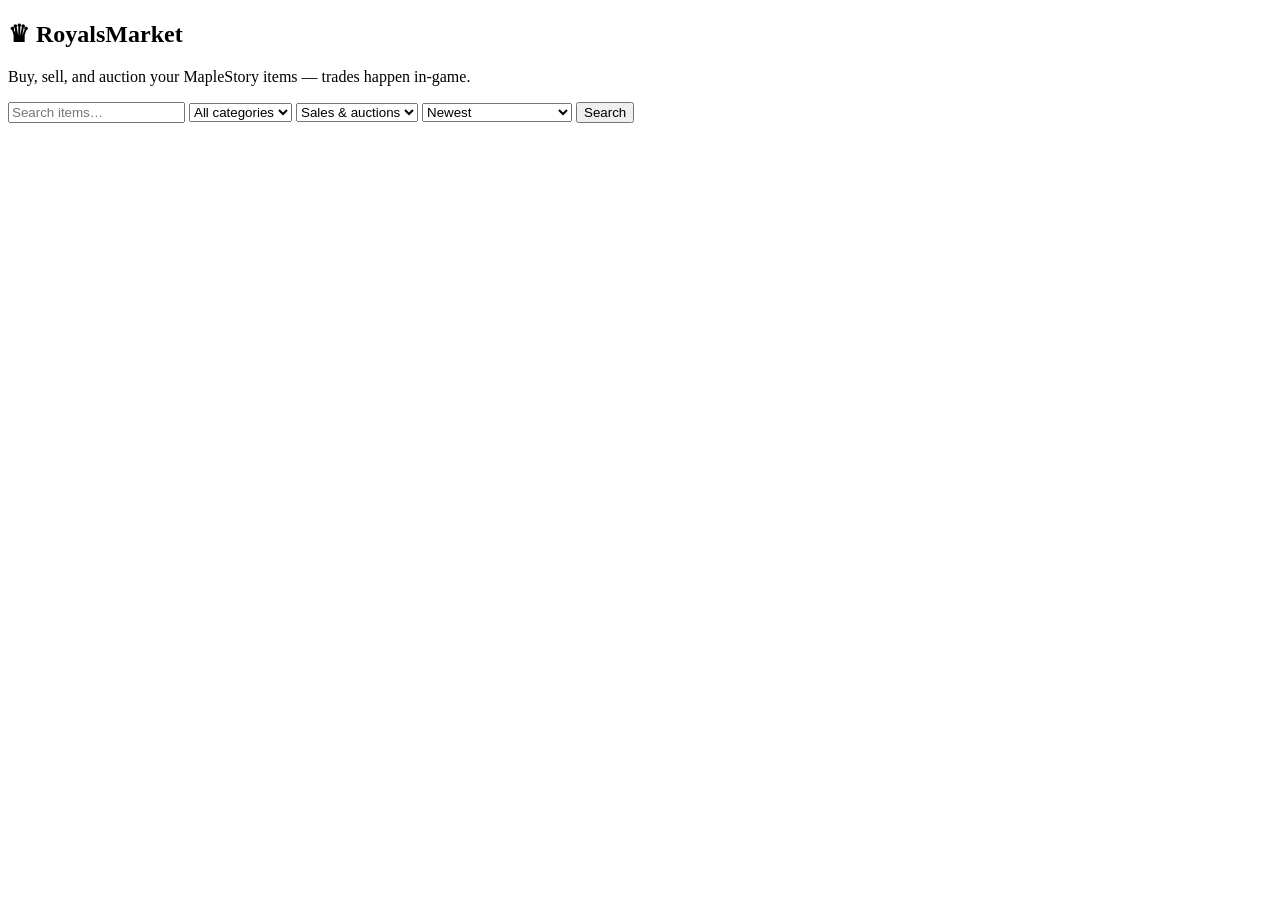
<file: src/main/resources/templates/index.html>
<!DOCTYPE html>
<html lang="en" xmlns:th="http://www.thymeleaf.org">
<head th:replace="~{fragments/layout :: head('Browse the market')}"></head>
<body>
<nav th:replace="~{fragments/layout :: nav}"></nav>
<div th:replace="~{fragments/layout :: flash}"></div>

<main class="container">
    <section class="hero">
        <h1><span style="color:var(--gold)">♛</span> RoyalsMarket</h1>
        <p>Buy, sell, and auction your MapleStory items — trades happen in-game.</p>
    </section>

    <form class="toolbar" th:action="@{/}" method="get"
          hx-get="/browse" hx-target="#listing-grid" hx-push-url="false"
          hx-trigger="submit, keyup changed delay:400ms from:[name='q'], change from:select">
        <input class="search" type="text" name="q" th:value="${q}" placeholder="Search items…"/>
        <select name="category">
            <option value="">All categories</option>
            <option th:each="c : ${allCategories}" th:value="${c}" th:text="${c.label}"
                    th:selected="${selectedCategory != null and selectedCategory == c}">Cat</option>
        </select>
        <select name="type">
            <option value="">Sales &amp; auctions</option>
            <option th:each="t : ${allTypes}" th:value="${t}" th:text="${t}"
                    th:selected="${selectedType != null and selectedType == t}">Type</option>
        </select>
        <select name="sort">
            <option value="">Newest</option>
            <option value="price_asc" th:selected="${sort == 'price_asc'}">Price: low to high</option>
            <option value="price_desc" th:selected="${sort == 'price_desc'}">Price: high to low</option>
            <option value="ending" th:selected="${sort == 'ending'}">Auctions ending soon</option>
        </select>
        <button type="submit" class="btn btn-sm btn-purple">Search</button>
    </form>

    <div th:replace="~{fragments/listing-grid :: grid}"></div>
</main>

<footer th:replace="~{fragments/layout :: footer}"></footer>
</body>
</html>
</file>
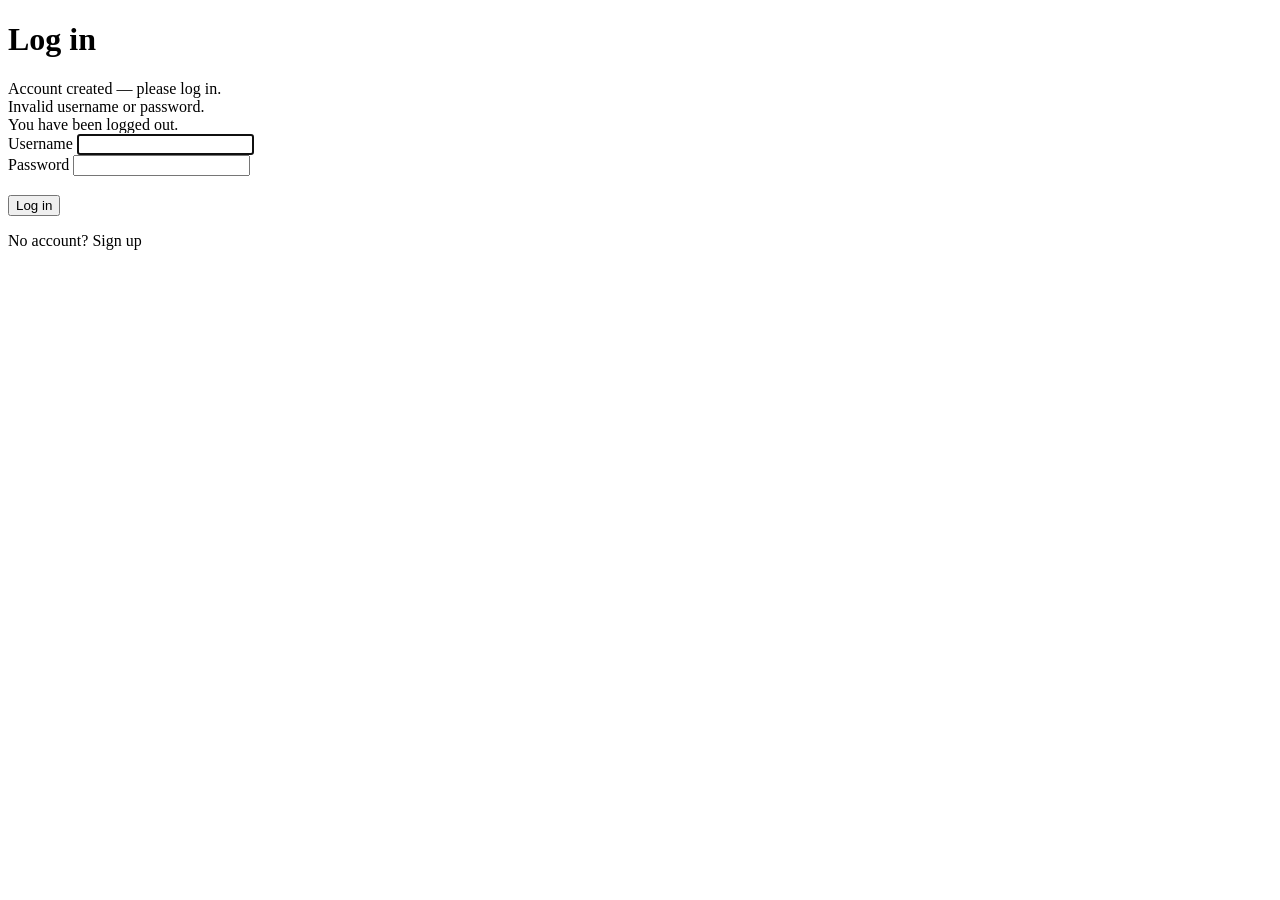
<file: src/main/resources/templates/auth/login.html>
<!DOCTYPE html>
<html lang="en" xmlns:th="http://www.thymeleaf.org">
<head th:replace="~{fragments/layout :: head('Log in')}"></head>
<body>
<nav th:replace="~{fragments/layout :: nav}"></nav>

<main class="container container-narrow">
    <div class="panel">
        <h1>Log in</h1>

        <div th:if="${param.registered}" class="flash flash-ok">Account created — please log in.</div>
        <div th:if="${param.error}" class="flash flash-err">Invalid username or password.</div>
        <div th:if="${param.logout}" class="flash flash-ok">You have been logged out.</div>

        <form th:action="@{/login}" method="post" class="stack">
            <div>
                <label for="username">Username</label>
                <input id="username" name="username" type="text" autofocus required/>
            </div>
            <div>
                <label for="password">Password</label>
                <input id="password" name="password" type="password" required/>
            </div>
            <button type="submit" class="btn btn-gold btn-block" style="margin-top:1.2rem">Log in</button>
        </form>
        <p class="hint" style="margin-top:1rem">
            No account? <a th:href="@{/register}">Sign up</a>
        </p>
    </div>
</main>

<footer th:replace="~{fragments/layout :: footer}"></footer>
</body>
</html>
</file>
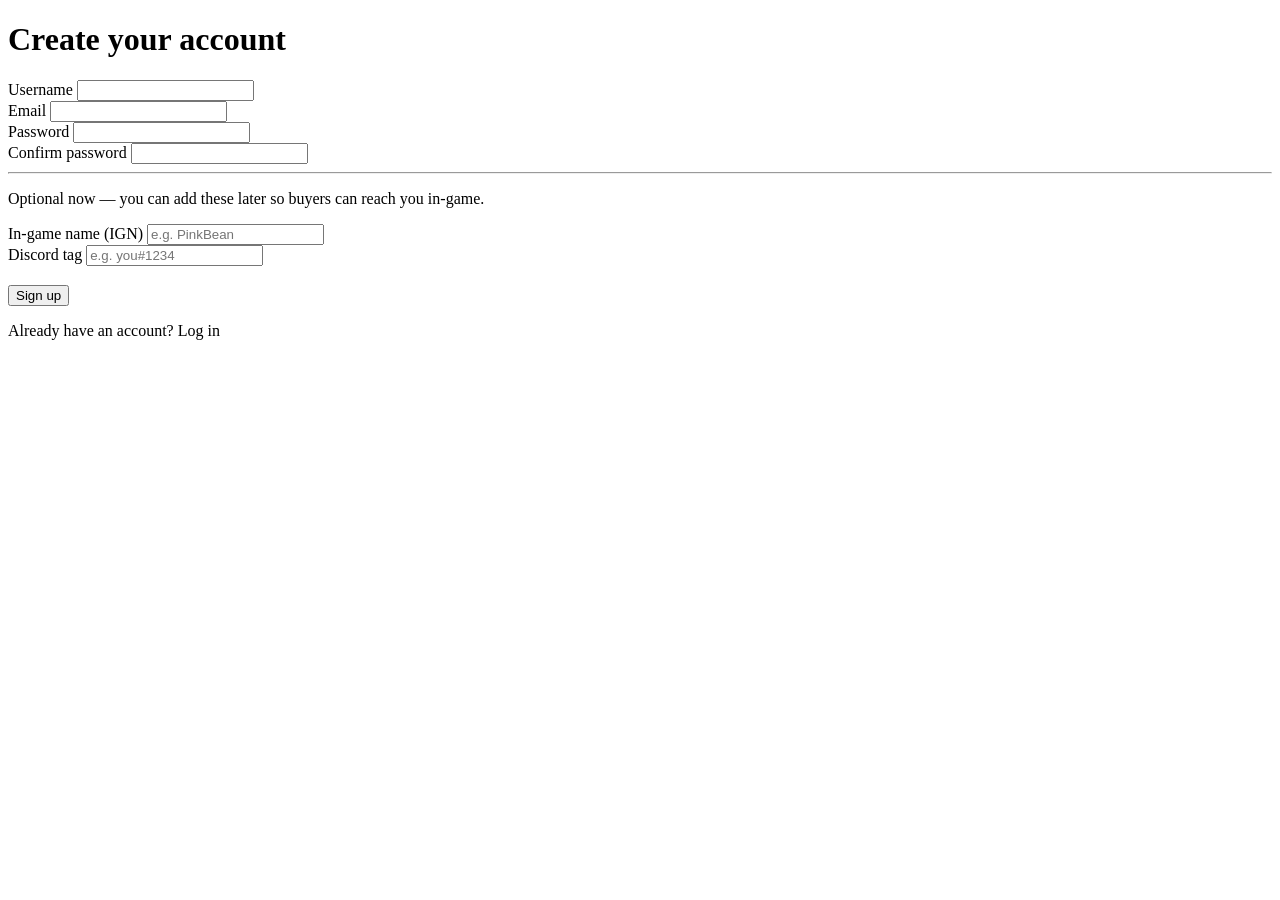
<file: src/main/resources/templates/auth/register.html>
<!DOCTYPE html>
<html lang="en" xmlns:th="http://www.thymeleaf.org">
<head th:replace="~{fragments/layout :: head('Sign up')}"></head>
<body>
<nav th:replace="~{fragments/layout :: nav}"></nav>

<main class="container container-narrow">
    <div class="panel">
        <h1>Create your account</h1>
        <form th:action="@{/register}" th:object="${form}" method="post" class="stack">
            <div>
                <label for="username">Username</label>
                <input id="username" type="text" th:field="*{username}" required/>
                <div class="field-error" th:if="${#fields.hasErrors('username')}" th:errors="*{username}"></div>
            </div>
            <div>
                <label for="email">Email</label>
                <input id="email" type="email" th:field="*{email}" required/>
                <div class="field-error" th:if="${#fields.hasErrors('email')}" th:errors="*{email}"></div>
            </div>
            <div>
                <label for="password">Password</label>
                <input id="password" type="password" th:field="*{password}" required/>
                <div class="field-error" th:if="${#fields.hasErrors('password')}" th:errors="*{password}"></div>
            </div>
            <div>
                <label for="confirmPassword">Confirm password</label>
                <input id="confirmPassword" type="password" th:field="*{confirmPassword}" required/>
                <div class="field-error" th:if="${#fields.hasErrors('confirmPassword')}" th:errors="*{confirmPassword}"></div>
            </div>
            <hr class="divider"/>
            <p class="hint">Optional now — you can add these later so buyers can reach you in-game.</p>
            <div>
                <label for="ign">In-game name (IGN)</label>
                <input id="ign" type="text" th:field="*{ign}" placeholder="e.g. PinkBean"/>
            </div>
            <div>
                <label for="discordTag">Discord tag</label>
                <input id="discordTag" type="text" th:field="*{discordTag}" placeholder="e.g. you#1234"/>
            </div>
            <button type="submit" class="btn btn-gold btn-block" style="margin-top:1.2rem">Sign up</button>
        </form>
        <p class="hint" style="margin-top:1rem">
            Already have an account? <a th:href="@{/login}">Log in</a>
        </p>
    </div>
</main>

<footer th:replace="~{fragments/layout :: footer}"></footer>
</body>
</html>
</file>
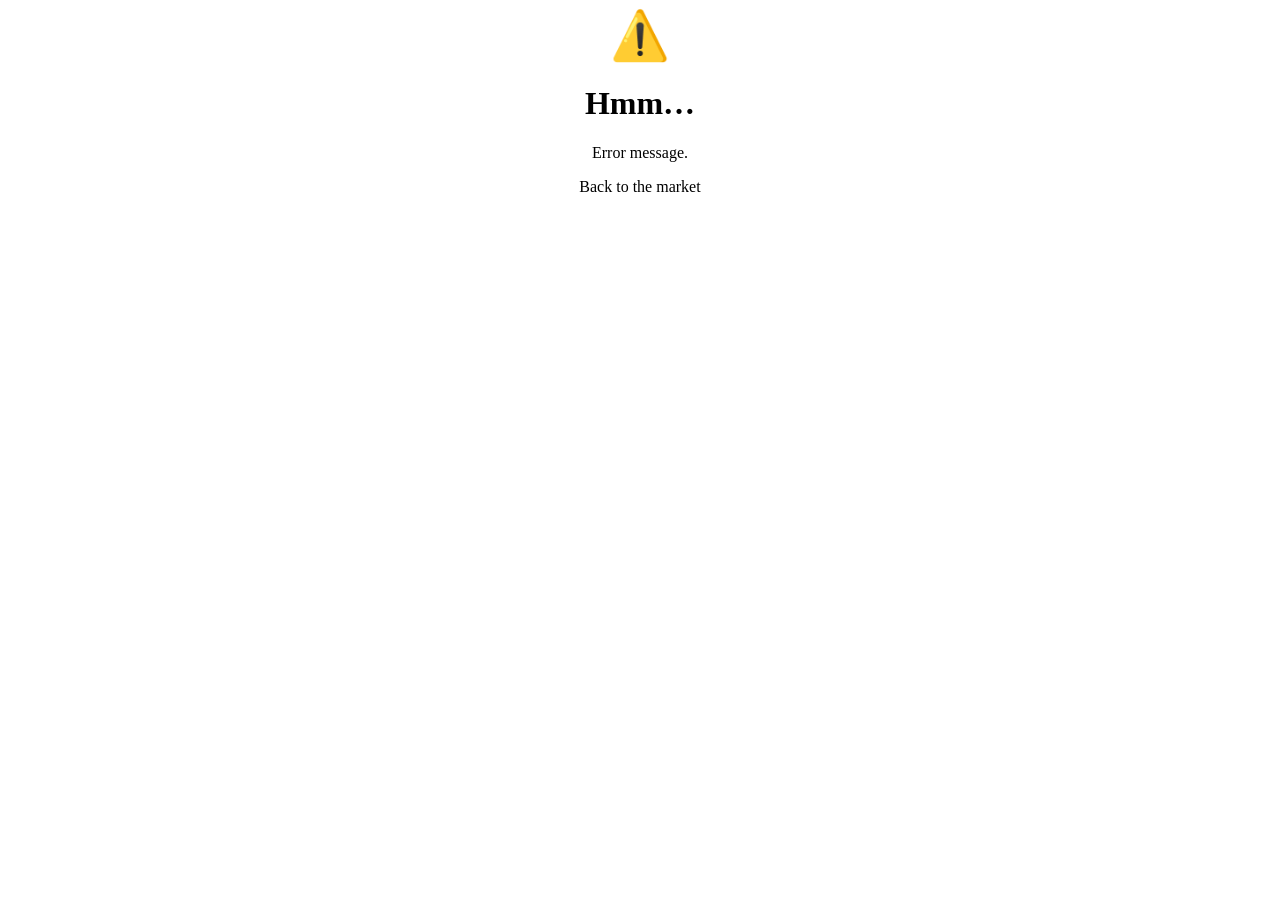
<file: src/main/resources/templates/error/message.html>
<!DOCTYPE html>
<html lang="en" xmlns:th="http://www.thymeleaf.org">
<head th:replace="~{fragments/layout :: head('Something went wrong')}"></head>
<body>
<nav th:replace="~{fragments/layout :: nav}"></nav>

<main class="container container-narrow">
    <div class="panel" style="text-align:center">
        <div style="font-size:3rem">⚠️</div>
        <h1>Hmm…</h1>
        <p class="muted" th:text="${message} ?: 'That action could not be completed.'">Error message.</p>
        <a th:href="@{/}" class="btn btn-gold">Back to the market</a>
    </div>
</main>

<footer th:replace="~{fragments/layout :: footer}"></footer>
</body>
</html>
</file>
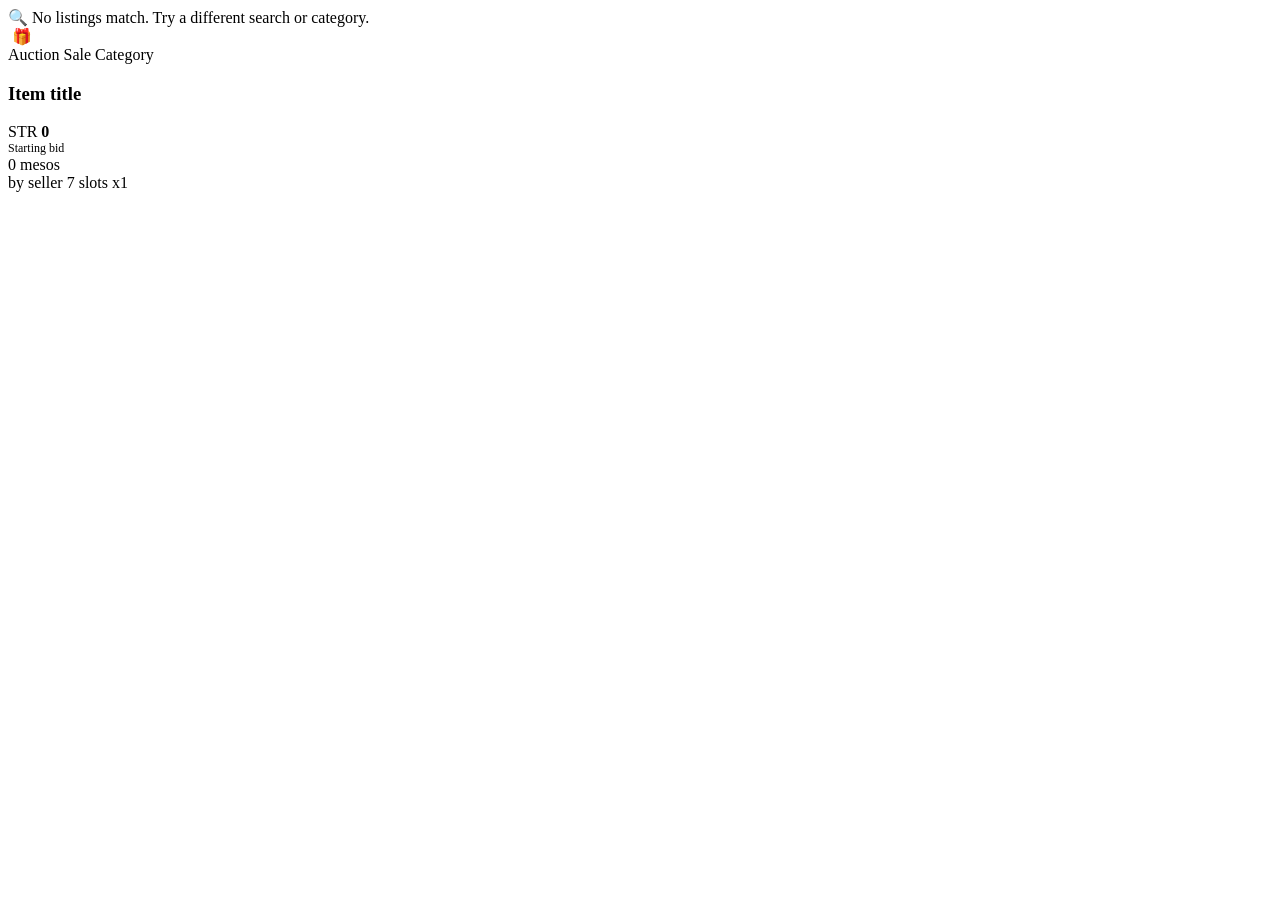
<file: src/main/resources/templates/fragments/listing-grid.html>
<!DOCTYPE html>
<html lang="en" xmlns:th="http://www.thymeleaf.org">
<body>

<div th:fragment="grid" id="listing-grid">
    <div th:if="${#lists.isEmpty(listings)}" class="empty">
        <span class="big">🔍</span>
        No listings match. Try a different search or category.
    </div>

    <div th:unless="${#lists.isEmpty(listings)}" class="grid">
        <div class="card" th:each="l : ${listings}">
            <a th:href="@{/listings/{id}(id=${l.id})}">
                <div class="card-img">
                    <img th:if="${l.imageUrl}" th:src="${l.imageUrl}" th:alt="${l.title}"/>
                    <span th:unless="${l.imageUrl}" class="placeholder">🎁</span>
                </div>
            </a>
            <div class="card-body">
                <div>
                    <span th:if="${l.type.name() == 'AUCTION'}" class="tag tag-auction">Auction</span>
                    <span th:if="${l.type.name() == 'SALE'}" class="tag tag-sale">Sale</span>
                    <span class="tag tag-cat" th:text="${l.category.label}">Category</span>
                </div>
                <a th:href="@{/listings/{id}(id=${l.id})}">
                    <h3 class="card-title" th:text="${l.title}">Item title</h3>
                </a>
                <div class="stat-chips" th:if="${l.gear and !l.stats.isEmpty()}">
                    <span class="stat-chip" th:each="entry : ${l.stats}">
                        <span th:text="${entry.key.label}">STR</span> <b th:text="${entry.value}">0</b>
                    </span>
                </div>
                <div class="card-price">
                    <span th:if="${l.type.name() == 'AUCTION'}" class="muted" style="font-size:0.75rem;display:block;">Starting bid</span>
                    <span th:text="${#numbers.formatInteger(l.price, 1, 'COMMA')} + ' mesos'">0 mesos</span>
                </div>
                <div class="card-meta">
                    <span>by <a th:href="@{/u/{u}(u=${l.seller.username})}" th:text="${l.seller.username}">seller</a></span>
                    <span th:if="${l.slotsRemaining != null}" class="slots-pill" th:text="${l.slotsRemaining} + ' slot' + (${l.slotsRemaining} == 1 ? '' : 's')">7 slots</span>
                    <span th:if="${l.quantity > 1}" th:text="'x' + ${l.quantity}">x1</span>
                </div>
            </div>
        </div>
    </div>
</div>

</body>
</html>
</file>
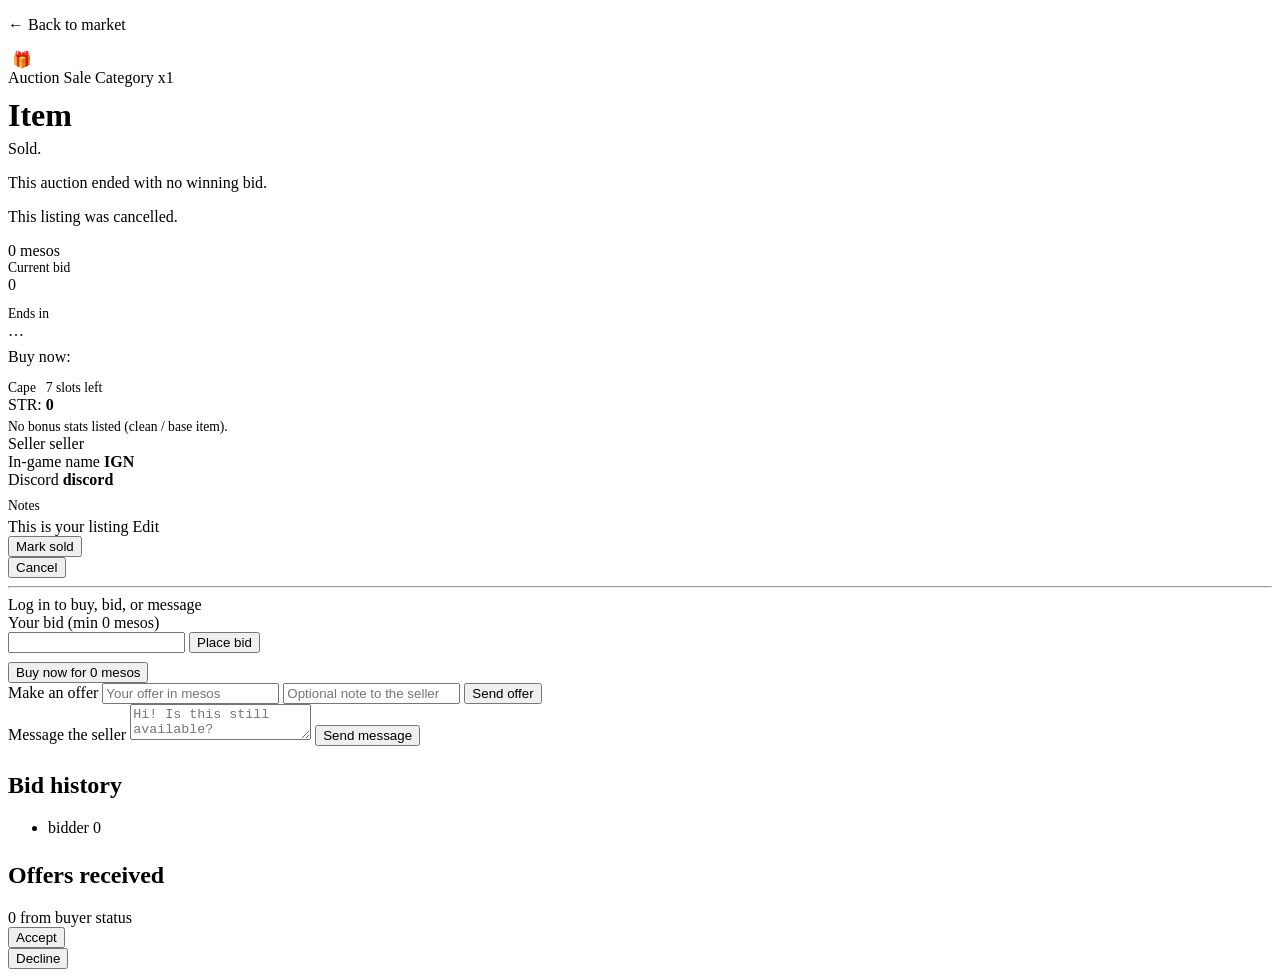
<file: src/main/resources/templates/listings/detail.html>
<!DOCTYPE html>
<html lang="en" xmlns:th="http://www.thymeleaf.org">
<head th:replace="~{fragments/layout :: head(${listing.title})}"></head>
<body>
<nav th:replace="~{fragments/layout :: nav}"></nav>
<div th:replace="~{fragments/layout :: flash}"></div>

<main class="container">
    <p><a th:href="@{/}">← Back to market</a></p>

    <div class="detail">
        <!-- Image -->
        <div class="detail-img">
            <img th:if="${listing.imageUrl}" th:src="${listing.imageUrl}" th:alt="${listing.title}"/>
            <span th:unless="${listing.imageUrl}" class="placeholder">🎁</span>
        </div>

        <!-- Info -->
        <div>
            <div style="margin-bottom:0.6rem">
                <span th:if="${listing.isAuction()}" class="tag tag-auction">Auction</span>
                <span th:unless="${listing.isAuction()}" class="tag tag-sale">Sale</span>
                <span class="tag tag-cat" th:text="${listing.category.label}">Category</span>
                <span th:if="${listing.quantity > 1}" class="tag tag-cat" th:text="'Qty x' + ${listing.quantity}">x1</span>
            </div>

            <h1 th:text="${listing.title}" style="margin:0 0 0.4rem">Item</h1>

            <!-- Status banners -->
            <div th:if="${listing.status.name() == 'SOLD'}" class="flash flash-err" style="margin-bottom:1rem">
                Sold<span th:if="${listing.finalPrice}" th:text="' for ' + ${#numbers.formatInteger(listing.finalPrice, 1, 'COMMA')} + ' mesos'"></span>.
            </div>
            <div th:if="${listing.status.name() == 'EXPIRED'}" class="flash flash-err" style="margin-bottom:1rem">
                This auction ended with no winning bid.
            </div>
            <div th:if="${listing.status.name() == 'CANCELLED'}" class="flash flash-err" style="margin-bottom:1rem">
                This listing was cancelled.
            </div>

            <!-- ============ SALE ============ -->
            <div th:if="${!listing.isAuction()}">
                <div class="price-big" th:text="${#numbers.formatInteger(listing.price, 1, 'COMMA')} + ' mesos'">0 mesos</div>
            </div>

            <!-- ============ AUCTION ============ -->
            <div th:if="${listing.isAuction()}">
                <div class="muted" style="font-size:0.85rem">Current bid</div>
                <div class="price-big"
                     th:text="${highestBid != null} ? ${#numbers.formatInteger(highestBid.amount, 1, 'COMMA')} + ' mesos'
                              : ${#numbers.formatInteger(listing.price, 1, 'COMMA')} + ' mesos (starting)'">0</div>

                <div th:if="${listing.status.name() == 'ACTIVE'}" style="margin-top:0.6rem"
                     th:with="iso=${#temporals.format(listing.endsAt, 'yyyy-MM-dd''T''HH:mm:ss')}">
                    <span class="muted" style="font-size:0.85rem">Ends in</span><br/>
                    <span class="countdown" th:attr="x-data=|countdown('${iso}')|"
                          x-text="label" x-bind:class="{ ended: ended }">…</span>
                </div>
                <div th:if="${listing.buyNowPrice != null and listing.status.name() == 'ACTIVE'}" class="muted" style="margin-top:0.5rem">
                    Buy now: <strong th:text="${#numbers.formatInteger(listing.buyNowPrice, 1, 'COMMA')} + ' mesos'"></strong>
                </div>
            </div>

            <!-- ============ Item stats ============ -->
            <div th:if="${listing.gear}" style="margin-top:0.9rem">
                <div class="muted" style="font-size:0.85rem">
                    <span th:text="${listing.item.equipType.label}">Cape</span><span
                          th:if="${listing.item.itemClass != null}" th:text="' · ' + ${listing.item.itemClass.label}"></span>
                    <span th:if="${listing.slotsRemaining != null}" class="slots-pill" style="margin-left:0.4rem"
                          th:text="${listing.slotsRemaining} + ' slots left'">7 slots left</span>
                </div>
                <div class="stat-chips" th:if="${!listing.stats.isEmpty()}">
                    <span class="stat-chip" th:each="entry : ${listing.stats}">
                        <span th:text="${entry.key.label}">STR</span>: <b th:text="${entry.value}">0</b>
                    </span>
                </div>
                <div class="muted" th:if="${listing.stats.isEmpty()}" style="font-size:0.85rem; margin-top:0.3rem">
                    No bonus stats listed (clean / base item).
                </div>
            </div>

            <!-- ============ Seller contact ============ -->
            <div class="seller-box">
                <div class="row">
                    <span class="muted">Seller</span>
                    <a th:href="@{/u/{u}(u=${listing.seller.username})}" th:text="${listing.seller.username}">seller</a>
                </div>
                <div class="row">
                    <span class="muted">In-game name</span>
                    <strong th:text="${listing.seller.ign != null} ? ${listing.seller.ign} : '— not set —'">IGN</strong>
                </div>
                <div class="row" th:if="${listing.seller.discordTag != null}">
                    <span class="muted">Discord</span>
                    <strong th:text="${listing.seller.discordTag}">discord</strong>
                </div>
            </div>

            <div th:if="${listing.description}" style="margin-top:0.6rem">
                <div class="muted" style="font-size:0.85rem">Notes</div>
                <p th:text="${listing.description}" style="white-space:pre-wrap; margin:0.2rem 0 0"></p>
            </div>

            <!-- ============ Owner controls ============ -->
            <div th:if="${owner}" class="row-actions">
                <span class="tag tag-status">This is your listing</span>
                <a th:if="${listing.status.name() == 'ACTIVE'}" th:href="@{/listings/{id}/edit(id=${listing.id})}" class="btn btn-sm btn-ghost">Edit</a>
                <form th:if="${listing.status.name() == 'ACTIVE'}" th:action="@{/listings/{id}/sold(id=${listing.id})}" method="post" class="inline-form">
                    <button class="btn btn-sm btn-ghost">Mark sold</button>
                </form>
                <form th:if="${listing.status.name() == 'ACTIVE'}" th:action="@{/listings/{id}/cancel(id=${listing.id})}" method="post" class="inline-form">
                    <button class="btn btn-sm btn-danger">Cancel</button>
                </form>
            </div>

            <!-- ============ Buyer actions (active, not owner) ============ -->
            <div th:if="${listing.status.name() == 'ACTIVE' and !owner}">
                <hr class="divider"/>

                <!-- Not logged in -->
                <div th:if="${currentUser == null}">
                    <a th:href="@{/login}" class="btn btn-gold btn-block">Log in to buy, bid, or message</a>
                </div>

                <div th:if="${currentUser != null}" class="stack">
                    <!-- AUCTION: bid + buy-now -->
                    <div th:if="${listing.isAuction()}">
                        <form th:action="@{/listings/{id}/bids(id=${listing.id})}" th:object="${bidForm}" method="post">
                            <label>Your bid (min <span th:text="${#numbers.formatInteger(minimumBid, 1, 'COMMA')}">0</span> mesos)</label>
                            <div class="chat-form">
                                <input type="number" th:field="*{amount}" th:min="${minimumBid}" th:value="${minimumBid}" required/>
                                <button class="btn btn-purple">Place bid</button>
                            </div>
                        </form>
                        <form th:if="${listing.buyNowPrice != null}" th:action="@{/listings/{id}/buy-now(id=${listing.id})}" method="post" style="margin-top:0.6rem">
                            <button class="btn btn-gold btn-block">
                                Buy now for <span th:text="${#numbers.formatInteger(listing.buyNowPrice, 1, 'COMMA')}">0</span> mesos
                            </button>
                        </form>
                    </div>

                    <!-- SALE: make offer -->
                    <div th:if="${!listing.isAuction() and listing.allowOffers}">
                        <form th:action="@{/listings/{id}/offers(id=${listing.id})}" th:object="${offerForm}" method="post" class="stack">
                            <label>Make an offer</label>
                            <input type="number" th:field="*{amount}" min="1" placeholder="Your offer in mesos" required/>
                            <input type="text" th:field="*{message}" maxlength="500" placeholder="Optional note to the seller"/>
                            <button class="btn btn-purple btn-block">Send offer</button>
                        </form>
                    </div>

                    <!-- Message seller (always available) -->
                    <form th:action="@{/listings/{id}/contact(id=${listing.id})}" method="post" class="stack">
                        <label>Message the seller</label>
                        <textarea name="body" maxlength="2000" placeholder="Hi! Is this still available?" required></textarea>
                        <button class="btn btn-ghost btn-block">Send message</button>
                    </form>
                </div>
            </div>
        </div>
    </div>

    <!-- ============ Auction bid history ============ -->
    <div th:if="${listing.isAuction() and !#lists.isEmpty(bids)}" class="panel" style="margin-top:1.6rem">
        <h2>Bid history</h2>
        <ul class="bid-list">
            <li th:each="b : ${bids}">
                <span th:text="${b.bidder.username}">bidder</span>
                <span th:text="${#numbers.formatInteger(b.amount, 1, 'COMMA')} + ' mesos'">0</span>
            </li>
        </ul>
    </div>

    <!-- ============ Offers (seller view) ============ -->
    <div th:if="${owner and offers != null and !#lists.isEmpty(offers)}" class="panel" style="margin-top:1.6rem">
        <h2>Offers received</h2>
        <div class="offer-row" th:each="o : ${offers}">
            <span class="amount" th:text="${#numbers.formatInteger(o.amount, 1, 'COMMA')} + ' mesos'">0</span>
            <span th:text="'from ' + ${o.buyer.username}">from buyer</span>
            <span class="muted" th:if="${o.message}" th:text="'“' + ${o.message} + '”'"></span>
            <span class="tag" th:classappend="${o.status.name() == 'ACCEPTED'} ? 'tag-status' : 'tag-cat'"
                  th:text="${o.status}" th:unless="${o.status.name() == 'PENDING'}">status</span>
            <span style="flex:1"></span>
            <div class="row-actions" th:if="${o.status.name() == 'PENDING' and listing.status.name() == 'ACTIVE'}">
                <form th:action="@{/offers/{id}/accept(id=${o.id})}" method="post" class="inline-form">
                    <button class="btn btn-sm btn-gold">Accept</button>
                </form>
                <form th:action="@{/offers/{id}/decline(id=${o.id})}" method="post" class="inline-form">
                    <button class="btn btn-sm btn-ghost">Decline</button>
                </form>
            </div>
        </div>
    </div>
</main>

<footer th:replace="~{fragments/layout :: footer}"></footer>
</body>
</html>
</file>
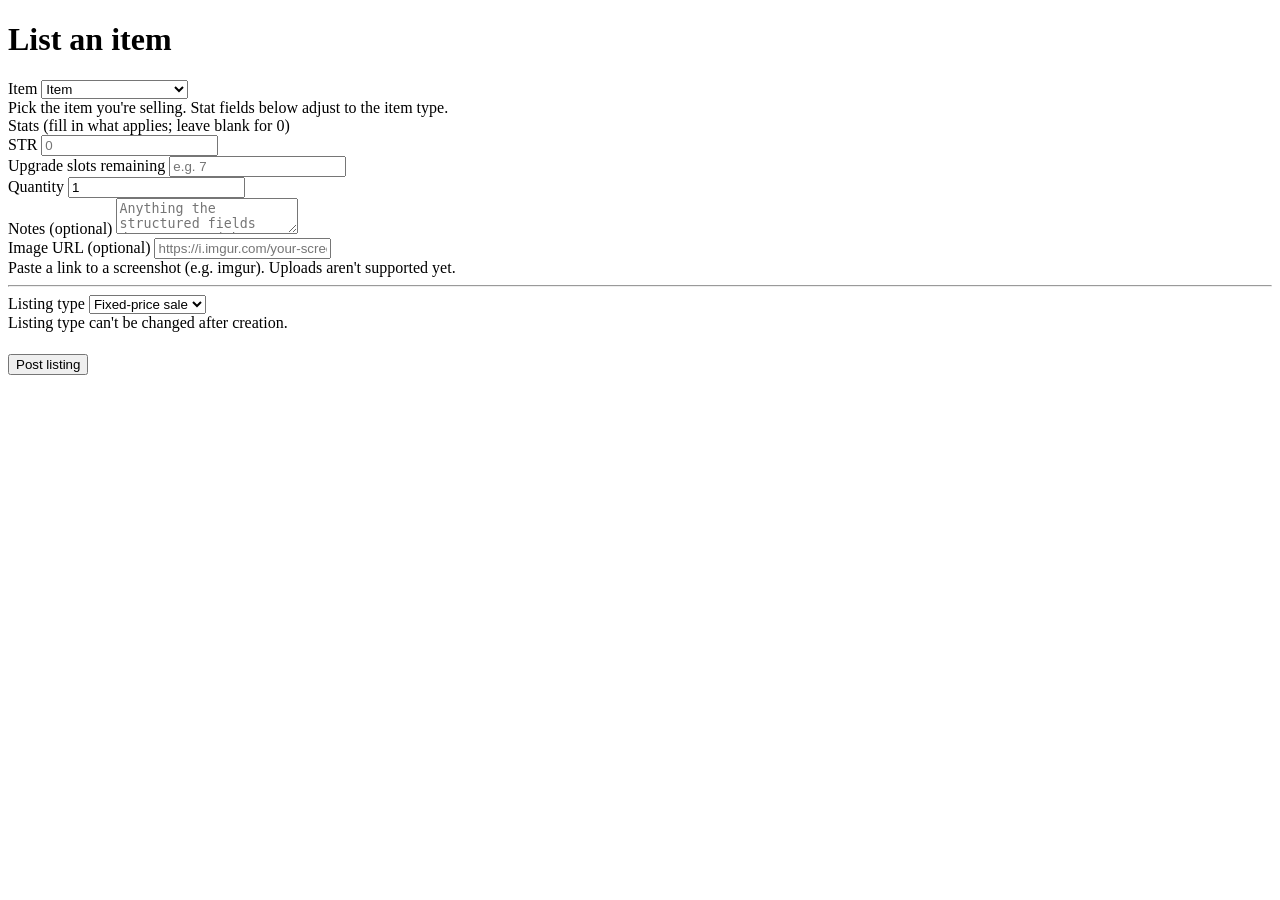
<file: src/main/resources/templates/listings/form.html>
<!DOCTYPE html>
<html lang="en" xmlns:th="http://www.thymeleaf.org">
<head th:replace="~{fragments/layout :: head('Sell an item')}"></head>
<body>
<nav th:replace="~{fragments/layout :: nav}"></nav>

<main class="container container-narrow">
    <div class="panel"
         th:with="postUrl=${editing} ? @{/listings/{id}/edit(id=${listingId})} : @{/listings}">
        <h1 th:text="${editing} ? 'Edit listing' : 'List an item'">List an item</h1>

        <form th:action="${postUrl}" th:object="${form}" method="post" class="stack"
              th:attr="x-data=|listingForm('${form.type}')|" x-init="syncItem($refs.itemSel)">

            <!-- Item picker -->
            <div>
                <label for="catalogItemId">Item</label>
                <select id="catalogItemId" th:field="*{catalogItemId}" required
                        x-ref="itemSel" x-on:change="syncItem($event.target)">
                    <option value="" disabled>— choose an item —</option>
                    <optgroup th:each="cat : ${allCategories}" th:label="${cat.label}">
                        <option th:each="item : ${catalogItems}" th:if="${item.category == cat}"
                                th:value="${item.id}"
                                th:attr="data-stats=${#strings.setJoin(item.applicableStats(), ',')},data-gear=${item.gear}"
                                th:text="${item.itemClass != null} ? ${item.name} + ' (' + ${item.itemClass.label} + ')' : ${item.name}">Item</option>
                    </optgroup>
                </select>
                <div class="field-error" th:if="${#fields.hasErrors('catalogItemId')}" th:errors="*{catalogItemId}"></div>
                <div class="hint">Pick the item you're selling. Stat fields below adjust to the item type.</div>
            </div>

            <!-- Stats (gear only; each field shows only if it applies to the chosen item) -->
            <div x-show="gear" x-cloak>
                <label>Stats <span class="hint">(fill in what applies; leave blank for 0)</span></label>
                <div class="stat-grid">
                    <div th:each="stat : ${allStats}" th:attr="x-show=|stats.includes('${stat}')|" x-cloak>
                        <label th:text="${stat.label}" style="margin:0 0 0.2rem">STR</label>
                        <input type="number" th:field="*{stats[__${stat}__]}" placeholder="0"/>
                    </div>
                </div>
            </div>

            <!-- Slots (gear only) -->
            <div x-show="gear" x-cloak>
                <label for="slotsRemaining">Upgrade slots remaining</label>
                <input id="slotsRemaining" type="number" th:field="*{slotsRemaining}" min="0" placeholder="e.g. 7"/>
            </div>

            <div>
                <label for="quantity">Quantity</label>
                <input id="quantity" type="number" th:field="*{quantity}" min="1" value="1"/>
            </div>

            <div>
                <label for="description">Notes (optional)</label>
                <textarea id="description" th:field="*{description}" maxlength="2000"
                          placeholder="Anything the structured fields don't cover (obscure stats, trade preferences…)"></textarea>
            </div>

            <div>
                <label for="imageUrl">Image URL (optional)</label>
                <input id="imageUrl" type="url" th:field="*{imageUrl}"
                       placeholder="https://i.imgur.com/your-screenshot.png"/>
                <div class="hint">Paste a link to a screenshot (e.g. imgur). Uploads aren't supported yet.</div>
            </div>

            <hr class="divider"/>

            <div>
                <label>Listing type</label>
                <select th:field="*{type}" x-model="type" th:disabled="${editing}">
                    <option value="SALE">Fixed-price sale</option>
                    <option value="AUCTION">Timed auction</option>
                </select>
                <div class="hint" th:if="${editing}">Listing type can't be changed after creation.</div>
            </div>

            <!-- SALE fields -->
            <template x-if="type === 'SALE'">
                <div>
                    <div>
                        <label for="price">Price (mesos)</label>
                        <input id="price" type="number" th:field="*{price}" min="100000000" step="1000000" placeholder="100000000"/>
                        <div class="hint">Minimum 100,000,000 mesos — RoyalsMarket is for high-value trades.</div>
                        <div class="field-error" th:if="${#fields.hasErrors('price')}" th:errors="*{price}"></div>
                    </div>
                    <div class="checkbox-row">
                        <input id="allowOffers" type="checkbox" th:field="*{allowOffers}"/>
                        <label for="allowOffers">Accept best offers</label>
                    </div>
                </div>
            </template>

            <!-- AUCTION fields -->
            <template x-if="type === 'AUCTION'">
                <div>
                    <div>
                        <label for="startPrice">Starting bid (mesos)</label>
                        <input id="startPrice" type="number" th:field="*{price}" min="100000000" step="1000000" placeholder="100000000"/>
                        <div class="hint">Minimum 100,000,000 mesos.</div>
                        <div class="field-error" th:if="${#fields.hasErrors('price')}" th:errors="*{price}"></div>
                    </div>
                    <div>
                        <label for="buyNowPrice">Buy-now price (optional)</label>
                        <input id="buyNowPrice" type="number" th:field="*{buyNowPrice}" min="100000000" step="1000000"
                               placeholder="Leave blank for none"/>
                        <div class="field-error" th:if="${#fields.hasErrors('buyNowPrice')}" th:errors="*{buyNowPrice}"></div>
                    </div>
                    <div th:if="${!editing}">
                        <label for="durationHours">Auction length</label>
                        <select id="durationHours" th:field="*{durationHours}">
                            <option value="6">6 hours</option>
                            <option value="12">12 hours</option>
                            <option value="24" selected>1 day</option>
                            <option value="72">3 days</option>
                            <option value="168">7 days</option>
                        </select>
                    </div>
                </div>
            </template>

            <button type="submit" class="btn btn-gold btn-block" style="margin-top:1.4rem"
                    th:text="${editing} ? 'Save changes' : 'Post listing'">Post listing</button>
        </form>
    </div>
</main>

<footer th:replace="~{fragments/layout :: footer}"></footer>
</body>
</html>
</file>
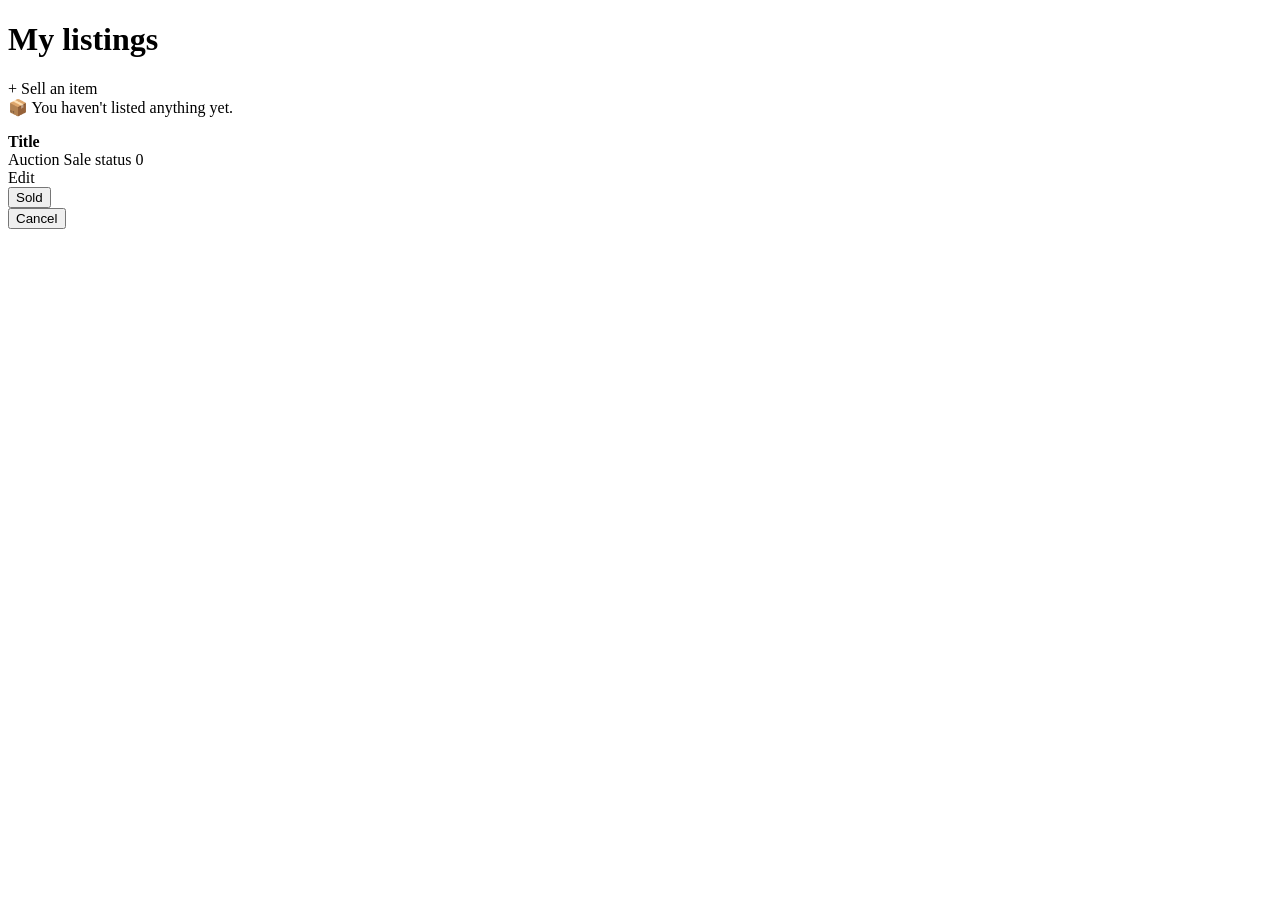
<file: src/main/resources/templates/listings/mine.html>
<!DOCTYPE html>
<html lang="en" xmlns:th="http://www.thymeleaf.org">
<head th:replace="~{fragments/layout :: head('My listings')}"></head>
<body>
<nav th:replace="~{fragments/layout :: nav}"></nav>
<div th:replace="~{fragments/layout :: flash}"></div>

<main class="container">
    <div class="row-actions" style="justify-content:space-between">
        <h1>My listings</h1>
        <a th:href="@{/listings/new}" class="btn btn-gold">+ Sell an item</a>
    </div>

    <div th:if="${#lists.isEmpty(listings)}" class="empty">
        <span class="big">📦</span>
        You haven't listed anything yet.
    </div>

    <div th:unless="${#lists.isEmpty(listings)}" class="stack" style="margin-top:1rem">
        <div class="convo-item" th:each="l : ${listings}">
            <div>
                <a th:href="@{/listings/{id}(id=${l.id})}" th:text="${l.title}" style="font-weight:600">Title</a>
                <div class="card-meta" style="gap:0.5rem">
                    <span th:if="${l.isAuction()}" class="tag tag-auction">Auction</span>
                    <span th:unless="${l.isAuction()}" class="tag tag-sale">Sale</span>
                    <span class="tag"
                          th:classappend="${l.status.name() == 'ACTIVE'} ? 'tag-status' : 'tag-sold'"
                          th:text="${l.status}">status</span>
                    <span class="muted" th:text="${#numbers.formatInteger(l.price, 1, 'COMMA')} + ' mesos'">0</span>
                </div>
            </div>
            <div class="row-actions" th:if="${l.status.name() == 'ACTIVE'}">
                <a th:href="@{/listings/{id}/edit(id=${l.id})}" class="btn btn-sm btn-ghost">Edit</a>
                <form th:action="@{/listings/{id}/sold(id=${l.id})}" method="post" class="inline-form">
                    <button class="btn btn-sm btn-ghost">Sold</button>
                </form>
                <form th:action="@{/listings/{id}/cancel(id=${l.id})}" method="post" class="inline-form">
                    <button class="btn btn-sm btn-danger">Cancel</button>
                </form>
            </div>
        </div>
    </div>
</main>

<footer th:replace="~{fragments/layout :: footer}"></footer>
</body>
</html>
</file>
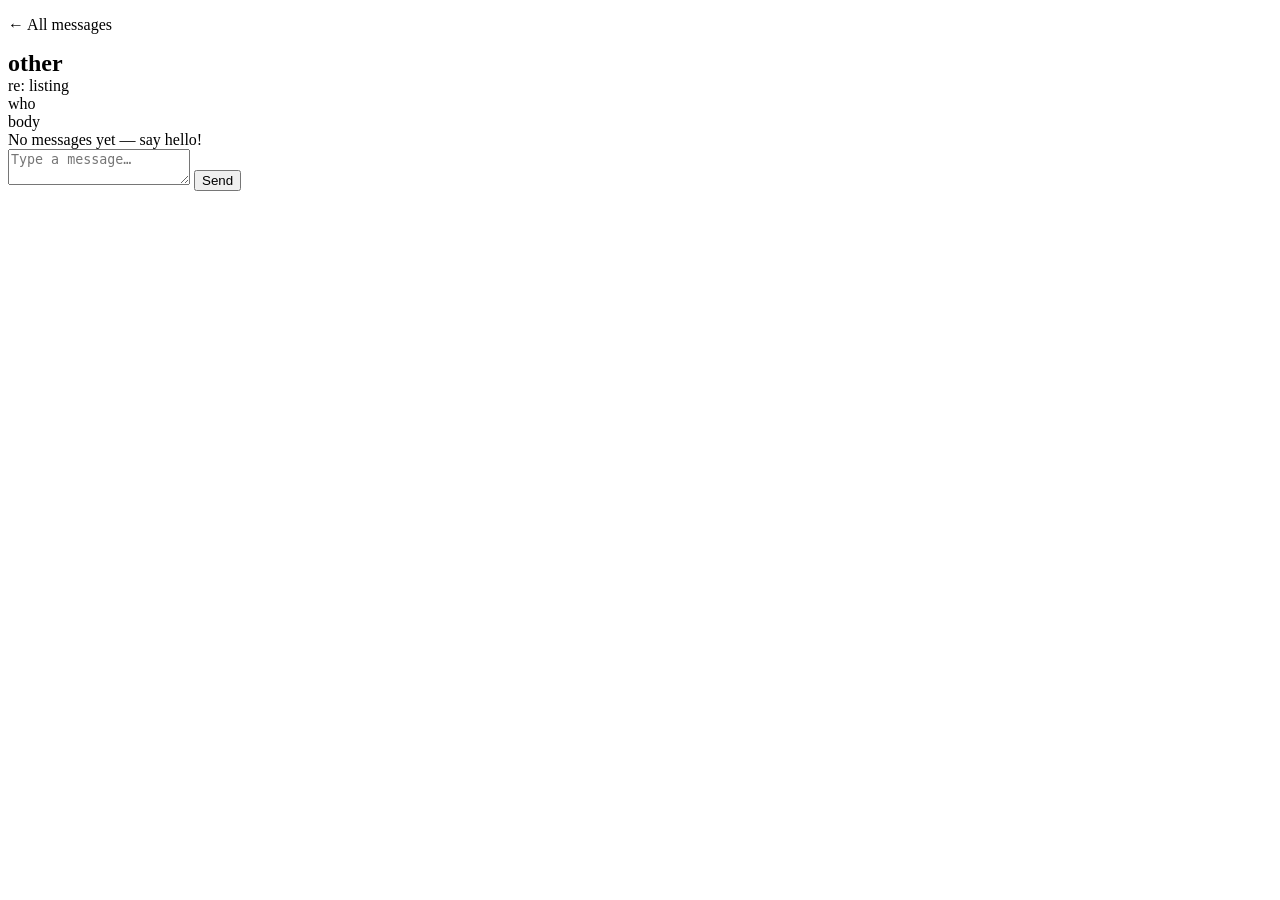
<file: src/main/resources/templates/messages/conversation.html>
<!DOCTYPE html>
<html lang="en" xmlns:th="http://www.thymeleaf.org">
<head th:replace="~{fragments/layout :: head('Conversation')}"></head>
<body>
<nav th:replace="~{fragments/layout :: nav}"></nav>

<main class="container container-narrow">
    <p><a th:href="@{/messages}">← All messages</a></p>

    <div class="panel">
        <div class="row-actions" style="justify-content:space-between">
            <h2 style="margin:0" th:text="${other.username}">other</h2>
            <a th:if="${conversation.listing != null}" th:href="@{/listings/{id}(id=${conversation.listing.id})}"
               class="muted" th:text="'re: ' + ${conversation.listing.title}">re: listing</a>
        </div>

        <div class="chat">
            <div th:each="m : ${messages}"
                 th:classappend="${m.sender.id == me.id} ? 'msg msg-me' : 'msg msg-them'">
                <div class="who" th:text="${m.sender.username} + ' · ' + ${#temporals.format(m.sentAt, 'MMM d, HH:mm')}">who</div>
                <div th:text="${m.body}" style="white-space:pre-wrap">body</div>
            </div>
            <div th:if="${#lists.isEmpty(messages)}" class="muted">No messages yet — say hello!</div>
        </div>

        <form th:action="@{/messages/{id}(id=${conversation.id})}" th:object="${form}" method="post" class="chat-form">
            <textarea th:field="*{body}" placeholder="Type a message…" required></textarea>
            <button class="btn btn-purple">Send</button>
        </form>
    </div>
</main>

<footer th:replace="~{fragments/layout :: footer}"></footer>
</body>
</html>
</file>
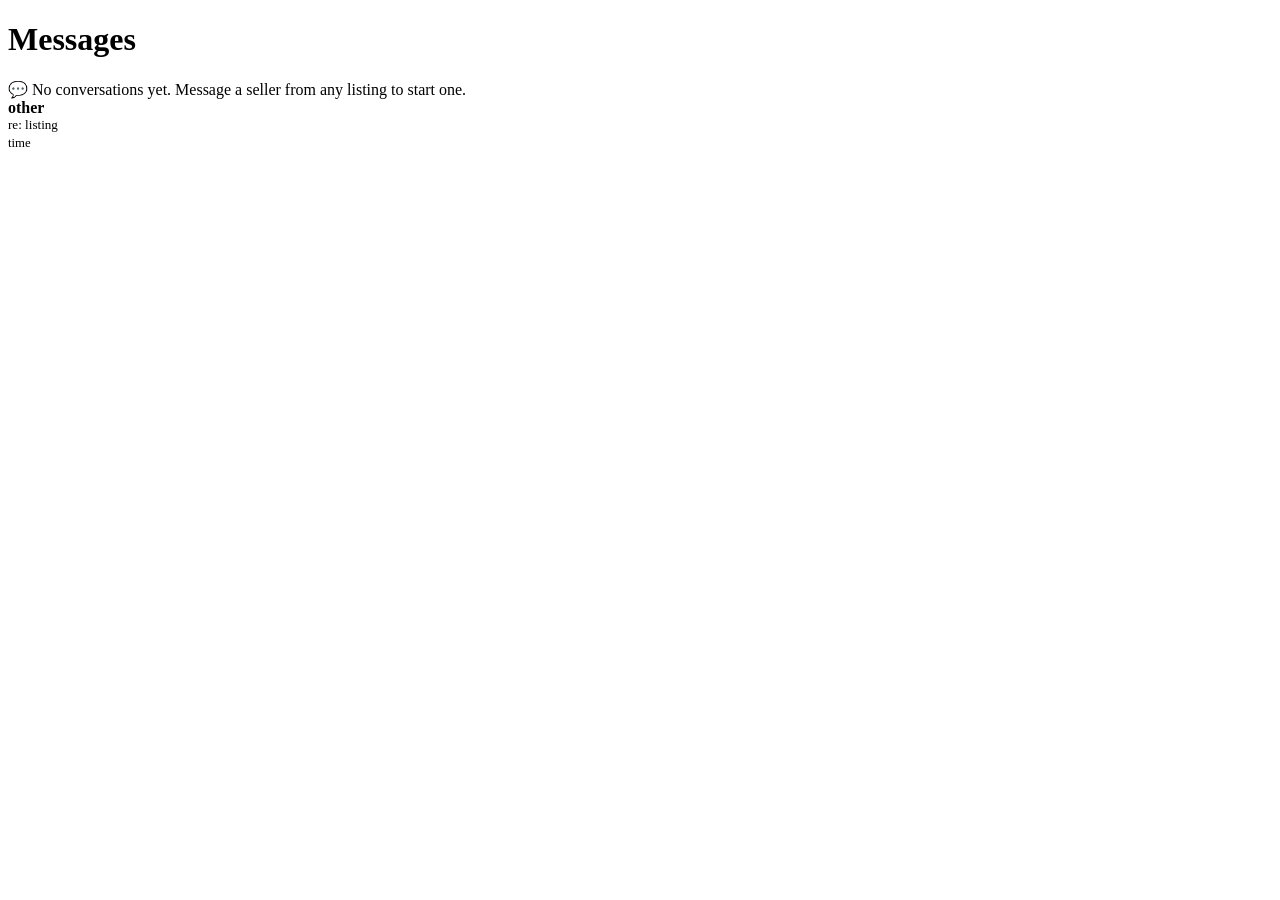
<file: src/main/resources/templates/messages/inbox.html>
<!DOCTYPE html>
<html lang="en" xmlns:th="http://www.thymeleaf.org">
<head th:replace="~{fragments/layout :: head('Messages')}"></head>
<body>
<nav th:replace="~{fragments/layout :: nav}"></nav>

<main class="container">
    <h1>Messages</h1>

    <div th:if="${#lists.isEmpty(conversations)}" class="empty">
        <span class="big">💬</span> No conversations yet. Message a seller from any listing to start one.
    </div>

    <div class="convo-list" th:unless="${#lists.isEmpty(conversations)}">
        <a class="convo-item" th:each="c : ${conversations}"
           th:href="@{/messages/{id}(id=${c.id})}"
           th:with="other=${c.other(me)}">
            <div>
                <strong th:text="${other.username}">other</strong>
                <div class="muted" th:if="${c.listing != null}" style="font-size:0.82rem"
                     th:text="'re: ' + ${c.listing.title}">re: listing</div>
            </div>
            <span class="muted" style="font-size:0.8rem"
                  th:text="${#temporals.format(c.lastMessageAt, 'MMM d, HH:mm')}">time</span>
        </a>
    </div>
</main>

<footer th:replace="~{fragments/layout :: footer}"></footer>
</body>
</html>
</file>
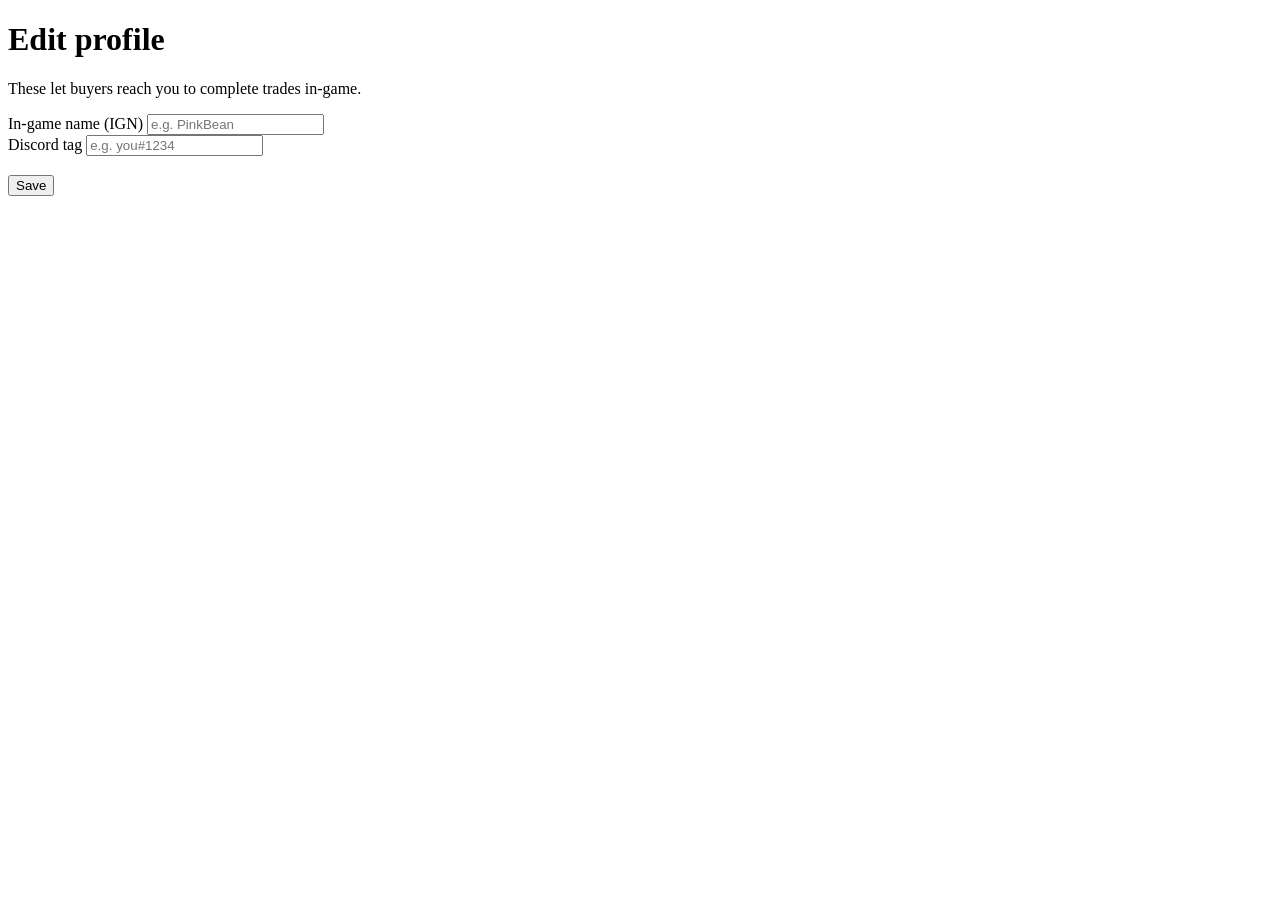
<file: src/main/resources/templates/profile/edit.html>
<!DOCTYPE html>
<html lang="en" xmlns:th="http://www.thymeleaf.org">
<head th:replace="~{fragments/layout :: head('Edit profile')}"></head>
<body>
<nav th:replace="~{fragments/layout :: nav}"></nav>

<main class="container container-narrow">
    <div class="panel">
        <h1>Edit profile</h1>
        <p class="hint">These let buyers reach you to complete trades in-game.</p>
        <form th:action="@{/profile/edit}" th:object="${form}" method="post" class="stack">
            <div>
                <label for="ign">In-game name (IGN)</label>
                <input id="ign" type="text" th:field="*{ign}" placeholder="e.g. PinkBean"/>
                <div class="field-error" th:if="${#fields.hasErrors('ign')}" th:errors="*{ign}"></div>
            </div>
            <div>
                <label for="discordTag">Discord tag</label>
                <input id="discordTag" type="text" th:field="*{discordTag}" placeholder="e.g. you#1234"/>
                <div class="field-error" th:if="${#fields.hasErrors('discordTag')}" th:errors="*{discordTag}"></div>
            </div>
            <button type="submit" class="btn btn-gold btn-block" style="margin-top:1.2rem">Save</button>
        </form>
    </div>
</main>

<footer th:replace="~{fragments/layout :: footer}"></footer>
</body>
</html>
</file>
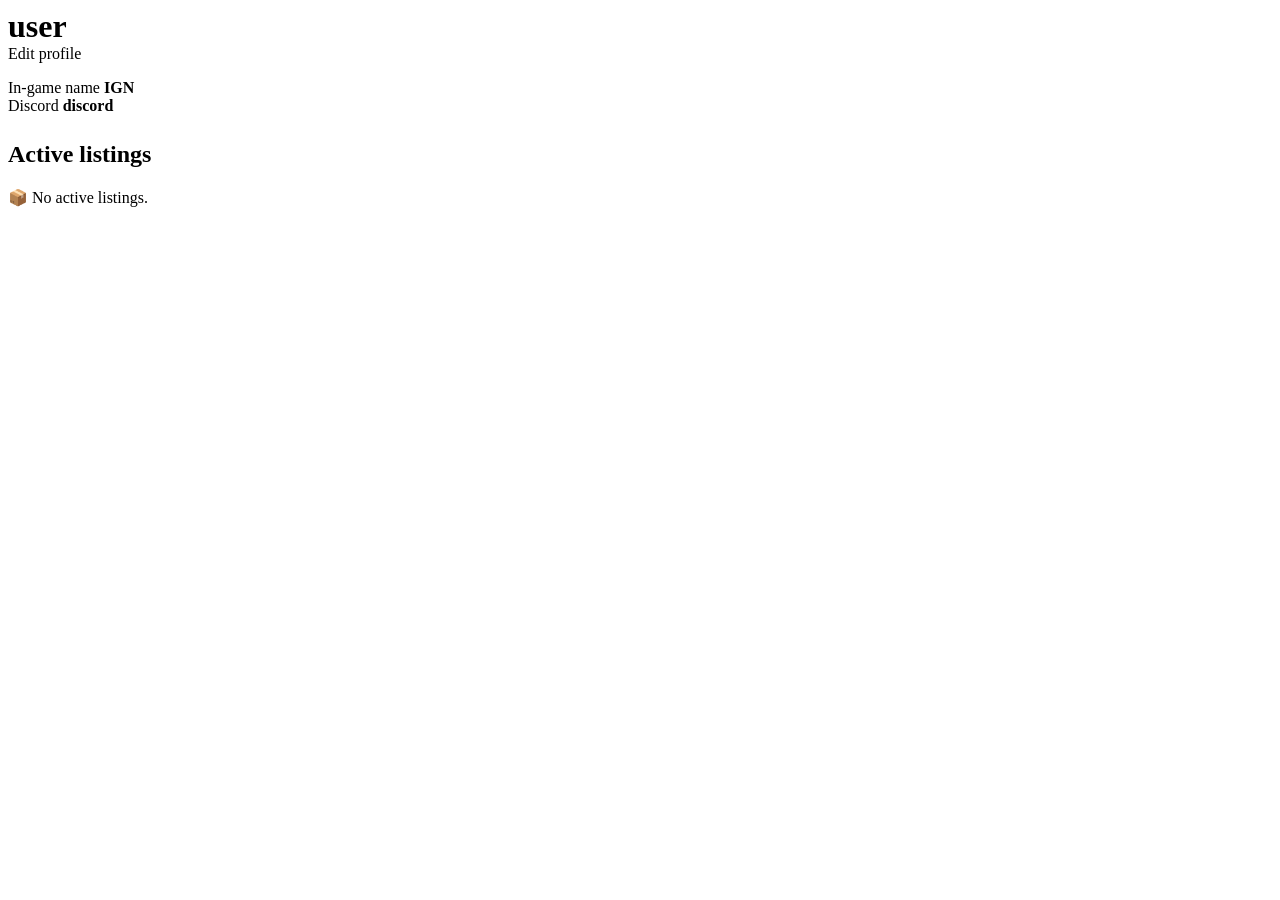
<file: src/main/resources/templates/profile/view.html>
<!DOCTYPE html>
<html lang="en" xmlns:th="http://www.thymeleaf.org">
<head th:replace="~{fragments/layout :: head(${profileUser.username})}"></head>
<body>
<nav th:replace="~{fragments/layout :: nav}"></nav>
<div th:replace="~{fragments/layout :: flash}"></div>

<main class="container">
    <div class="panel">
        <div class="row-actions" style="justify-content:space-between">
            <h1 th:text="${profileUser.username}" style="margin:0">user</h1>
            <a th:if="${currentUser != null and currentUser.id == profileUser.id}"
               th:href="@{/profile/edit}" class="btn btn-sm btn-ghost">Edit profile</a>
        </div>
        <div class="seller-box" style="margin-top:1rem">
            <div class="row">
                <span class="muted">In-game name</span>
                <strong th:text="${profileUser.ign != null} ? ${profileUser.ign} : '— not set —'">IGN</strong>
            </div>
            <div class="row">
                <span class="muted">Discord</span>
                <strong th:text="${profileUser.discordTag != null} ? ${profileUser.discordTag} : '— not set —'">discord</strong>
            </div>
        </div>
    </div>

    <h2 style="margin-top:1.6rem">Active listings</h2>
    <div th:if="${#lists.isEmpty(listings)}" class="empty">
        <span class="big">📦</span> No active listings.
    </div>
    <div th:unless="${#lists.isEmpty(listings)}" th:replace="~{fragments/listing-grid :: grid}"></div>
</main>

<footer th:replace="~{fragments/layout :: footer}"></footer>
</body>
</html>
</file>
